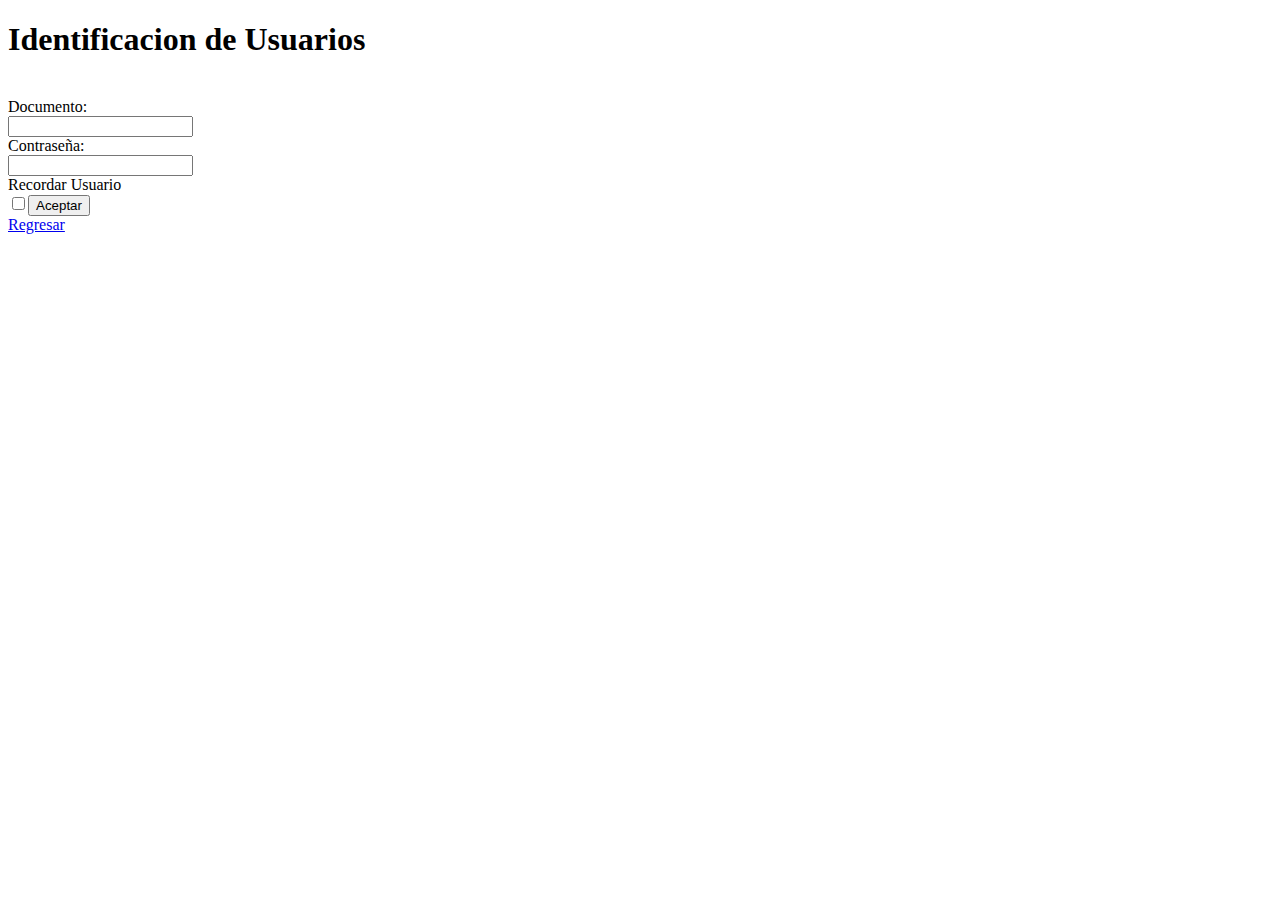
<file: Login.html>
<!DOCTYPE html>
<html lang="en">
<head>
    <meta charset="UTF-8">
    <meta name="viewport" content="width=, initial-scale=1.0">
    <title>Ingreso de usuario</title>
</head>
<body>
    <table>
        <tr>
            <h1>Identificacion de Usuarios</h1>
        </tr>
        <tr>
            <form action="" style="background-color:darkgreen; border=1">
                <br>Documento:<br>
                <Input type="text" name="varDocumento">
                <br>Contraseña: <br>
                <input type="password" name="varPass">
                <br>Recordar Usuario<br> 
                <input type="checkbox" name="varRecordar">
                <input type="submit" value="Aceptar">
        </form>
        </tr>
    </table> 
<a href="Index.html">Regresar</a>
</body>
</html>
</file>
